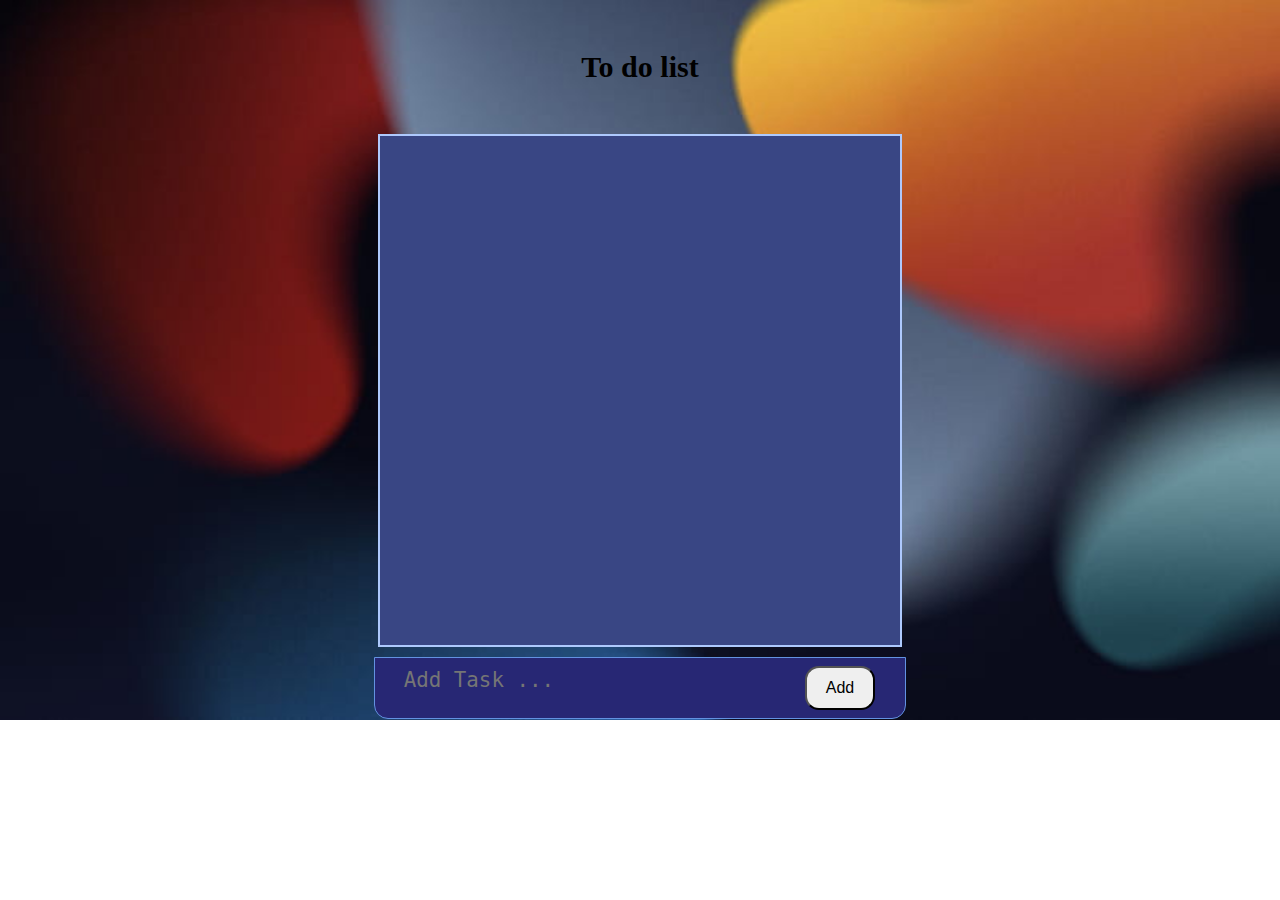
<file: index.html>
<!DOCTYPE html>
<html lang="en">
<head>
    <meta charset="UTF-8">
    <meta name="viewport" content="width=device-width, initial-scale=1.0">
    <title>Document</title>
    <link rel="stylesheet" href="style.css">
    <link rel="preconnect" href="https://fonts.googleapis.com">
<link rel="preconnect" href="https://fonts.gstatic.com" crossorigin>
<link href="https://fonts.googleapis.com/css2?family=Nunito:wght@500&display=swap" rel="stylesheet">
</head>
<body>
    <section class="header">
        <h1> To do list</h1>
    </section>

    <div class="container">
        <div class="tasklistbox">
            <ul class="tasklist" id="tasklist">
                
            </ul>
        </div>
    </div>
    <div class="inputbox">
        <textarea class="task-msg" type="text" placeholder="Add Task ..." id="taskinput"></textarea>
        <button id="addtask"> Add </button>
    </div>
</body>
<script src="script.js"></script>
</html>
</file>
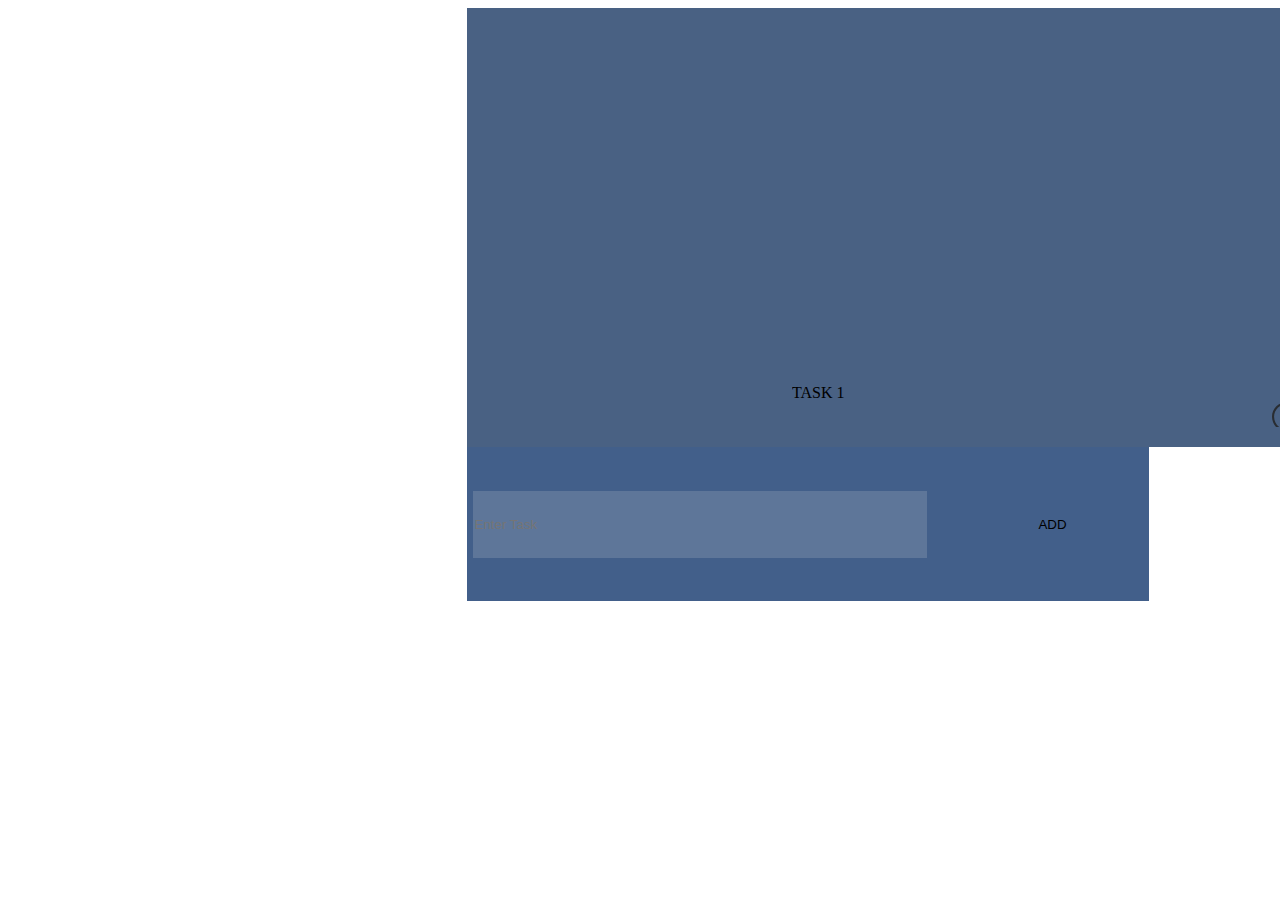
<file: index-new.html>
<!DOCTYPE html>
<html>
  <head>
    <meta charset="utf-8" />
    <meta name="viewport" content="initial-scale=1, width=device-width" />

    <link rel="stylesheet" href="style-new.css" />
    <link
      rel="stylesheet"
      href="https://fonts.googleapis.com/css2?family=Inter:wght@500&display=swap"
    />
  </head>
  <body>
    <section class="home" id="home">
      
      <div class="task-box" id="task-box">
        <div class="task1" id="Task-panel">
          <li class="task1-text" id="Task-1">
            <div class="task-1">TASK 1</div>
          </li>
          <button class="done-task" autofocus="{true}" id="done-task">
            <img class="done-icon" alt="" src="🦆 icon _tick circle_.svg" />
          </button>
          <button class="delete-task" autofocus="{true}" id="del-task">
            <img
              class="trash-can-icon"
              alt=""
              src="🦆 icon _trash_.svg"
            />
          </button>
        </div>
      </div>

      <div class="make-task">
        <input
          class="input-field"
          id="input-task"
          placeholder="Enter Task"
          type="text"
        />

        <button class="add-button" autofocus="{true}" id="add-task">
          <h3 class="add">ADD</h3>
        </button>
      </div>
    </section>

    <script>
      var doneTask = document.getElementById("done-task");
      if (doneTask) {
        doneTask.addEventListener("click", function (e) {
          // Please sync "Start" to the project
        });
      }
      
      var deleteTask = document.getElementById("del-task");
      if (deleteTask) {
        deleteTask.addEventListener("click", function (e) {
          // Please sync "Start" to the project
        });
      }
      </script>
  </body>
</html>
</file>
<file: style.css>
*
{
    margin: 0;
    padding: 0;
}
body
{
    background:url(./pattern-1.jpg);
    background-repeat: no-repeat;
    background-position: center;
    background-size: cover;
    width: 100%; height: 100%;
}
.header
{
    display: flex;
    justify-content: space-between;
    text-align: center;
    padding-top: 50px;
}
.header h1
{
    display: block;
    margin: auto;
    font-family: Georgia, 'Times New Roman', Times, serif;
    font-size: 30px;
    color: rgb(0, 0, 0);
}
.header .profile-icon img
{
    width: 50px;
    background: url("Profile-icon.png"), lightgray 50% / contain no-repeat;
}


.container
{
    display: flex;
    justify-content: center;
    align-items: flex-end;
    column-gap: 20px;
    margin: auto; margin-top: 50px;
    width: 520px;
    height: 499px;
    flex-shrink: 0;
    border-radius: 0px 0px 0px 0px;
    border: 2px solid #AEC9FD;
    background: rgb(57, 70, 132);
    backdrop-filter: blur(10px);
    padding-bottom: 10px;
}

.tasklistbox
{
    display: flex;
    justify-content: center; align-items: center;
    align-self: center;
    width: 500px;
    height: 90%;
    flex-shrink: 0;
    overflow: hidden;
}
.tasklist
{
    display: flex;
    width: 100%; height: 100%;
    flex-direction: column;
    justify-content: flex-start; align-items: center;
    padding: 40px; row-gap: 15px;
    overflow-y: scroll; overflow-x: auto;
    flex-wrap: nowrap;
}
.tasklist::-webkit-scrollbar
{
    width: 7px;
}
.tasklist::-webkit-scrollbar-thumb
{
    background-color: rgba(39, 39, 179, 0.448);
}
.tasklist::-webkit-scrollbar-thumb:hover
{
    background-color: rgba(39, 39, 179, 0.963);
}
.tasklist::-webkit-scrollbar-track
{
    background: rgb(255, 255, 255);
}
.listbox
{
    display: flex;
    justify-content: space-between;
    flex-direction: row;
    column-gap: 3px;
    width: 100%;
}
.listbox:hover
{
    box-shadow: 0px 4px 8px 1px rgb(44, 44, 44);
}
.listbox .listitem
{
    color: white;
    max-width: 400px;;
    overflow: auto;
}
.listbox .c_btns
{
    display: flex;

}
.c_btns button
{
    background-color: rgba(0, 102, 255, 0.563);
    color: white;
    cursor: pointer;
}
.c_btns button:hover
{
    background-color: rgba(0, 56, 141, 0.563);
}
.listbox button
{
    display: block;
    text-align: center;
    padding: 8px 15px;
}
.tasklist li
{
    display: flex;
    justify-content: center;
    padding: 5px;
    font-size: 1.1rem;
    font-family: 'Nunito', sans-serif;
    width:100%;
    height: fit-content;
    background: linear-gradient(rgba(105, 105, 159, 0.848),rgba(110, 110, 169, 0.886));
    margin-right: 0px;
    cursor:grab;
}


.inputbox
{
    display: flex;
    align-items: center;
    margin: auto; margin-top: 10px;
    width: 510px;
    height: 40px;
    flex-shrink: 0;
    border-radius: 0px 0px 14px 14px;
    border: 0px solid #9BBDFF;
    background: rgb(39, 39, 116);
    padding: 10px;
    border: solid 1px rgb(99, 146, 225);
}
.inputbox textarea
{
    display: block;
    margin: auto;
    height: 100%; width: 75%;
    border: none;
    background: none;
    outline: none;
    font-size: 1.3rem; color: white; font-style: bold;
    text-transform: capitalize;
    overflow: hidden;
    resize: none;
}
.inputbox button
{
    display: flex;
    justify-content:center ;
    text-align: center;
    align-items: center;
    margin-right: 20px;
    font-size: 1rem; 
    width: 70px;
    height: 30px;
    flex-shrink: 0;
    border-radius: 14px;
    padding: 20px;
    cursor: pointer;
}
.inputbox button:hover
{
    background-color: #9BBDFF;
    transition: all ease-in-out 0.2s;
}
</file>
<file: style-new.css>
.task-1 {
  position: relative;
  font-weight: 500;
}
.task1-text {
  background-color: var(--color-silver);
  width: 422px;
  height: 48px;
  display: flex;
  flex-direction: row;
  align-items: center;
  justify-content: flex-start;
  padding: var(--padding-4xl) 0 var(--padding-4xl) 36px;
  box-sizing: border-box;
}
.task1-text:hover {
  background-color: rgba(92, 171, 191, 0.39);
  box-shadow: 0 4px 4px rgba(0, 0, 0, 0.25);
}
.done-icon {
  position: absolute;
  margin: 0 !important;
  top: calc(50% - 15px);
  left: calc(50% - 14.5px);
  width: 30px;
  height: 30px;
  object-fit: cover;
  z-index: 0;
}
.done-task {
  cursor: pointer;
  border: 0;
  padding: 0 var(--padding-5xs);
  background-color: var(--color-silver);
  border-radius: var(--br-3xs);
  width: 47px;
  display: flex;
  flex-direction: column;
  align-items: center;
  justify-content: center;
  box-sizing: border-box;
  position: relative;
}
.trash-can-icon {
  position: relative;
  width: 30px;
  height: 30px;
  object-fit: cover;
}
.delete-task,
.task1 {
  display: flex;
  justify-content: center;
}
.delete-task {
  cursor: pointer;
  border: 0;
  padding: 0 var(--padding-5xs);
  background-color: var(--color-silver);
  border-radius: var(--br-3xs);
  width: 47px;
  height: 49px;
  flex-direction: column;
  align-items: center;
  box-sizing: border-box;
}
.task1 {
  flex: 1;
  width: 614px;
  overflow: hidden;
  flex-direction: row;
  align-items: flex-end;
  gap: 49px;
}
.task-box {
  background-color: rgba(55, 81, 119, 0.91);
  height: 439px;
  display: flex;
  flex-direction: column;
  align-items: center;
  justify-content: flex-end;
  padding: 20px 40px;
  box-sizing: border-box;
}
.input-field {
  border: 0;
  background-color: rgba(217, 217, 217, 0.19);
  position: relative;
  border-bottom: 1px solid var(--color-black);
  box-sizing: border-box;
  width: 454px;
  height: 67px;
}
.add {
  margin: 0;
  position: relative;
  font-size: var(--font-size-mini);
  font-weight: 500;
  font-family: var(--font-inter);
  color: var(--color-black);
  text-align: left;
}
.add-button,
.make-task {
  display: flex;
  align-items: center;
  justify-content: center;
  box-sizing: border-box;
}
.add-button {
  cursor: pointer;
  border: 0;
  padding: 34px 91px;
  background-color: var(--color-silver);
  width: 130px;
  height: 40px;
  flex-direction: row;
}

.make-task {
  overflow: hidden;
}
.make-task {
  background-color: #425f8a;
  width: 682px;
  height: 154px;
  flex-shrink: 0;
  flex-direction: row;
  flex-wrap: wrap;
  padding: 29px 0;
  gap: 35px;
}
.home {
  position: relative;
  background-color: #fff;
  width: 100%;
  height: 737px;
  flex-direction: column;
  padding: 0 459px 87px;
  gap: var(--gap-xl);
  text-align: left;
  font-size: var(--font-size-mini);
  color: var(--color-black);
  font-family: var(--font-inter);
}
@media screen and (max-width: 960px) {
  .task1-text {
    width: 200px;
  }
  .done-task {
    flex: 1;
  }
  .delete-task {
    width: 30px;
  }
  .task1 {
    width: 400px;
    flex-direction: row;
    gap: 30px;
    padding: 5px;
    box-sizing: border-box;
  }
  .task1:hover {
    background-color: rgba(105, 158, 186, 0.25);
  }
  .task-box {
    width: 400px;
    align-items: center;
    justify-content: center;
  }
  .input-field {
    width: 300px;
  }
  .add-button {
    width: 40px;
  }
  .make-task {
    width: 400px;
    height: 200px;
    gap: var(--gap-xl);
  }
}
</file>
